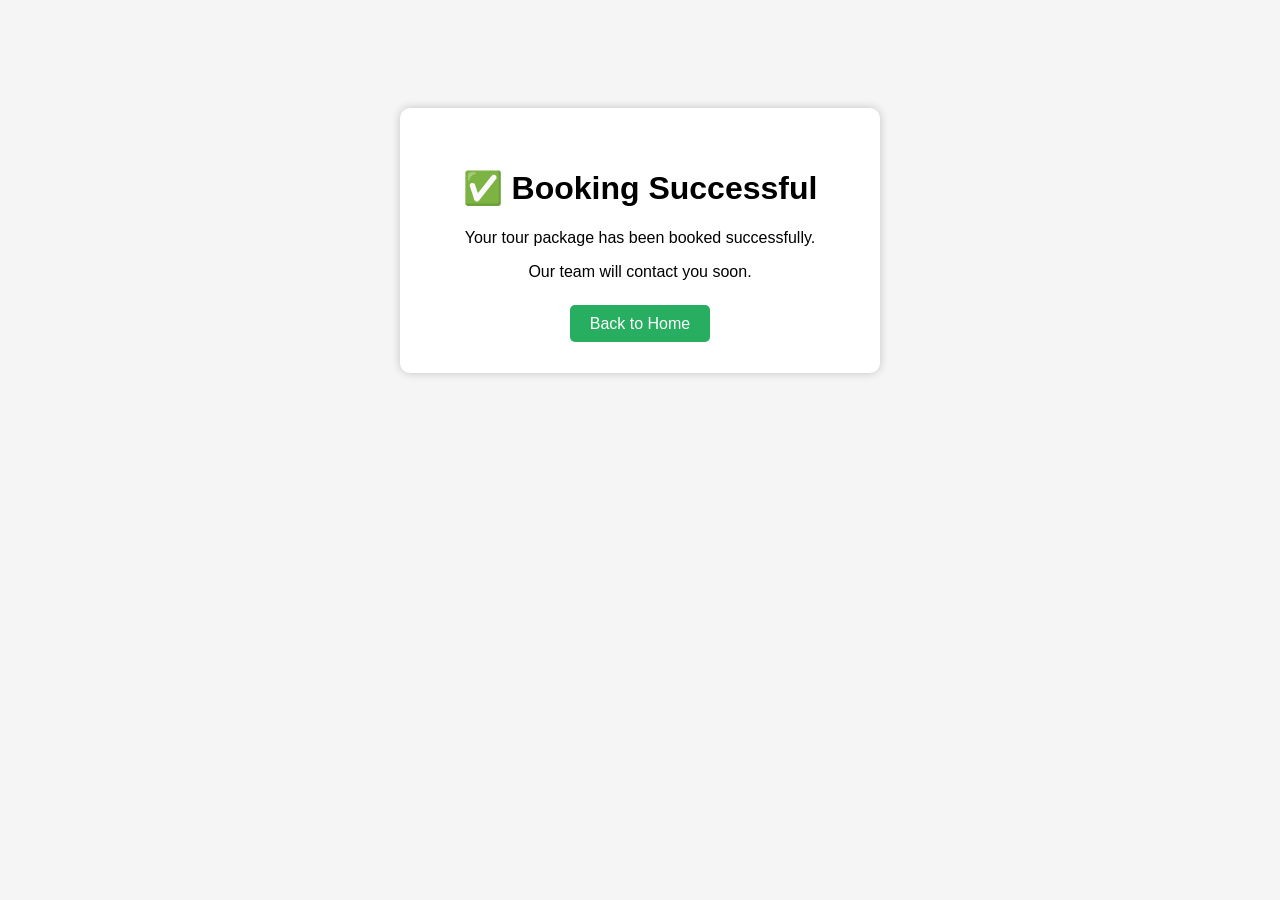
<file: templates/booking_success.html>
<!DOCTYPE html>
<html>
<head>
<title>Booking Successful</title>

<style>
body{
font-family:Arial;
text-align:center;
background:#f5f5f5;
padding-top:100px;
}

.box{
background:white;
padding:40px;
width:400px;
margin:auto;
border-radius:10px;
box-shadow:0 0 10px rgba(0,0,0,0.2);
}

a{
text-decoration:none;
background:#27ae60;
color:white;
padding:10px 20px;
border-radius:5px;
}
</style>

</head>

<body>

<div class="box">

<h1>✅ Booking Successful</h1>

<p>Your tour package has been booked successfully.</p>

<p>Our team will contact you soon.</p>

<br>

<a href="/">Back to Home</a>

</div>

</body>
</html>
</file>
